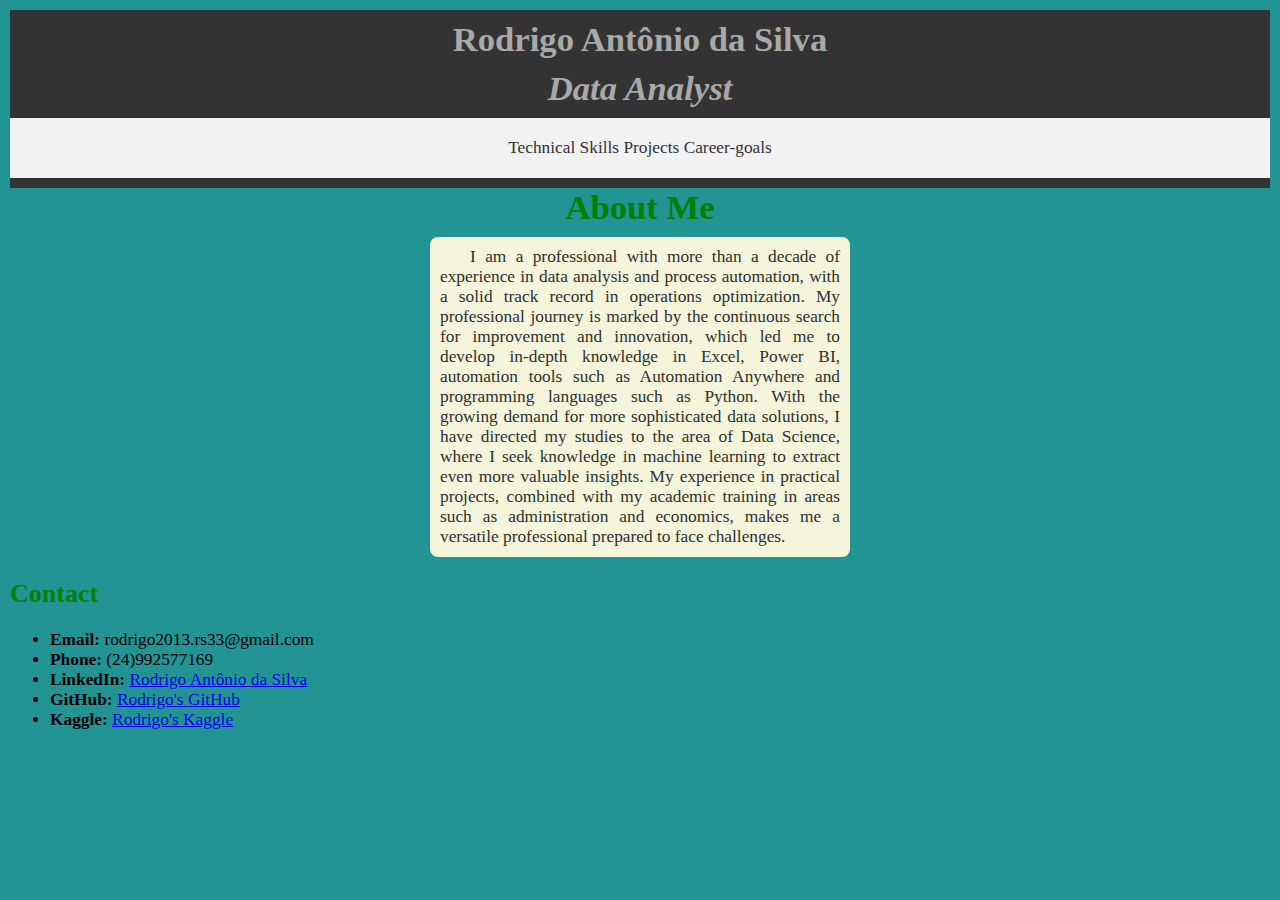
<file: index.html>
<!DOCTYPE html>
<html lang="en">
<head>
    <meta charset="UTF-8">
    <meta name="viewport" content="width=device-width, initial-scale=1.0">
    <title >Rodrigo Antônio da Silva - Data Analyst</title>
    <link rel="stylesheet" href="css/style.css">
</head>
<body>
    <header>
        <h1 style="color:darkgray;">Rodrigo Antônio da Silva</h1>
        <h1 style="color:darkgray;"><i>Data Analyst</i></h1>
        <nav>
            <a href="habilidades.html">Technical Skills</a>
            <a href="projetos.html">Projects</a>
            <a href="pessoais.html">Career-goals</a>
        </nav>
        
    </header>

    <section id="about">
        <h1 style="color:green; text-align: center;">About Me</h1>
        <p style="color:rgb(46, 48, 46); text-align: justify; text-indent: 30px; width: 400px; margin: auto; background-color: beige; padding: 10px;">
            I am a professional with more than a decade of experience in data analysis and process automation, 
            with a solid track record in operations optimization. My professional journey is marked by the 
            continuous search for improvement and innovation, which led me to develop in-depth knowledge in 
            Excel, Power BI, automation tools such as Automation Anywhere and programming languages ​​such as 
            Python.
            
            With the growing demand for more sophisticated data solutions, I have directed my studies to the
            area of ​​Data Science, where I seek knowledge in machine learning to extract even more valuable 
            insights. My experience in practical projects, combined with my academic training in areas 
            such as administration and economics, makes me a versatile professional prepared to face challenges.
        </p> 

        <h2 style="color:green">Contact</h2>

        <ul>
            <li><strong>Email:</strong> rodrigo2013.rs33@gmail.com</li>
            <li><strong>Phone:</strong> (24)992577169</li>
            <li><strong>LinkedIn:</strong> <a href="https://www.linkedin.com/in/rodrigo-antonio-silva/">Rodrigo Antônio da Silva</a></li>
            <li><strong>GitHub:</strong> <a href="https://github.com/Rodrigo-Antonio-Silva">Rodrigo's GitHub</a></li>
            <li><strong>Kaggle:</strong> <a href="https://www.kaggle.com/rodrigosilva33333">Rodrigo's Kaggle</a></li>
        </ul>
    </section>

    
</body>
</html>
</file>
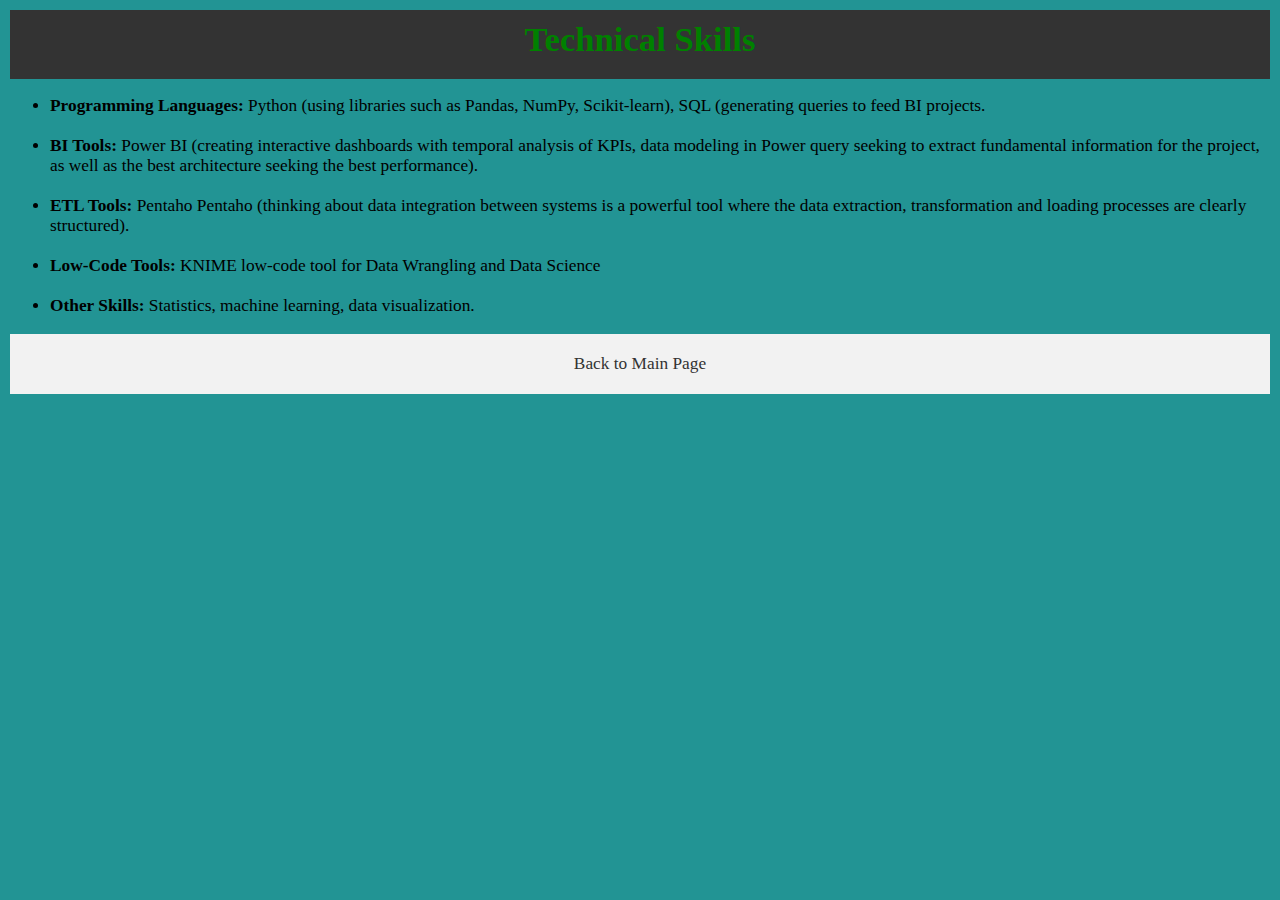
<file: habilidades.html>
<!DOCTYPE html>
<html lang="en">
<head>
    <meta charset="UTF-8">
    <meta name="viewport" content="width=device-width, initial-scale=1.0">
    <title >Technical Skills - Rodrigo Antônio da Silva</title>
    <link rel="stylesheet" href="css/style.css">
</head>
<body>
    <header>
        <h1 style="color:green">Technical Skills</h1>
    </header>

    <section id="skills">
        <ul>
            <li><strong>Programming Languages:</strong> Python (using libraries such as Pandas, NumPy, Scikit-learn), SQL (generating queries to feed BI projects.</li>
            <br>
            <li><strong>BI Tools:</strong> Power BI (creating interactive dashboards with temporal analysis of KPIs, data modeling in Power query seeking to extract fundamental information for the project, as well as the best architecture seeking the best performance).</li>
            <br>
            <li><strong>ETL Tools:</strong> Pentaho Pentaho (thinking about data integration between systems is a powerful tool where the data extraction, transformation and loading processes are clearly structured).</li>
            <br>
            <li><strong>Low-Code Tools:</strong> KNIME low-code tool for Data Wrangling and Data Science</li>
            <br>
            <li><strong>Other Skills:</strong> Statistics, machine learning, data visualization.</li>
        </ul>
    </section>

    <nav>
        <a href="index.html">Back to Main Page</a>
    </nav>
</body>
</html>
</file>
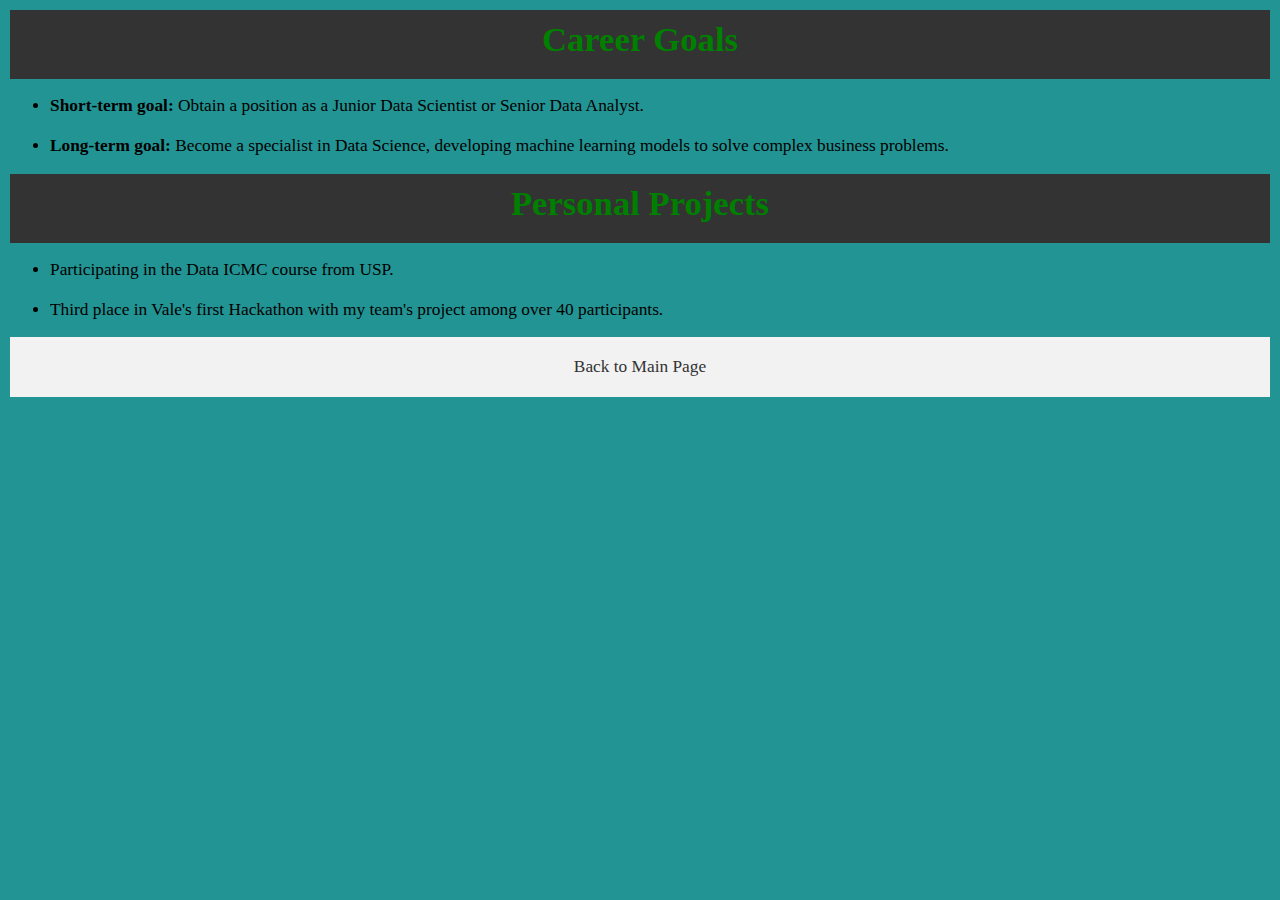
<file: pessoais.html>
<!DOCTYPE html>
<html lang="en">
<head>
    <meta charset="UTF-8">
    <meta name="viewport" content="width=device-width, initial-scale=1.0">
    <title>Personal Projects - Rodrigo Antônio da Silva</title>
    <link rel="stylesheet" href="css/style.css">
</head>
<body>
    <header>
        <h1 style="color:green">Career Goals</h1>
    </header>

    <section id="career-goals">
        <ul>
            <li><strong>Short-term goal:</strong> Obtain a position as a Junior Data Scientist or Senior Data Analyst.</li>
            <br>
            <li><strong>Long-term goal:</strong> Become a specialist in Data Science, developing machine learning models to solve complex business problems.</li>
        </ul>
    </section>

    <header>
        <h1 style="color:green">Personal Projects</h1>
    </header>

    <section id="personal-projects">
        <ul>
            <li>Participating in the Data ICMC course from USP.</li>
            <br>
            <li>Third place in Vale's first Hackathon with my team's project among over 40 participants.</li>
        </ul>
    </section>

    <nav>
        <a href="index.html">Back to Main Page</a>
    </nav>
</body>
</html>
</file>
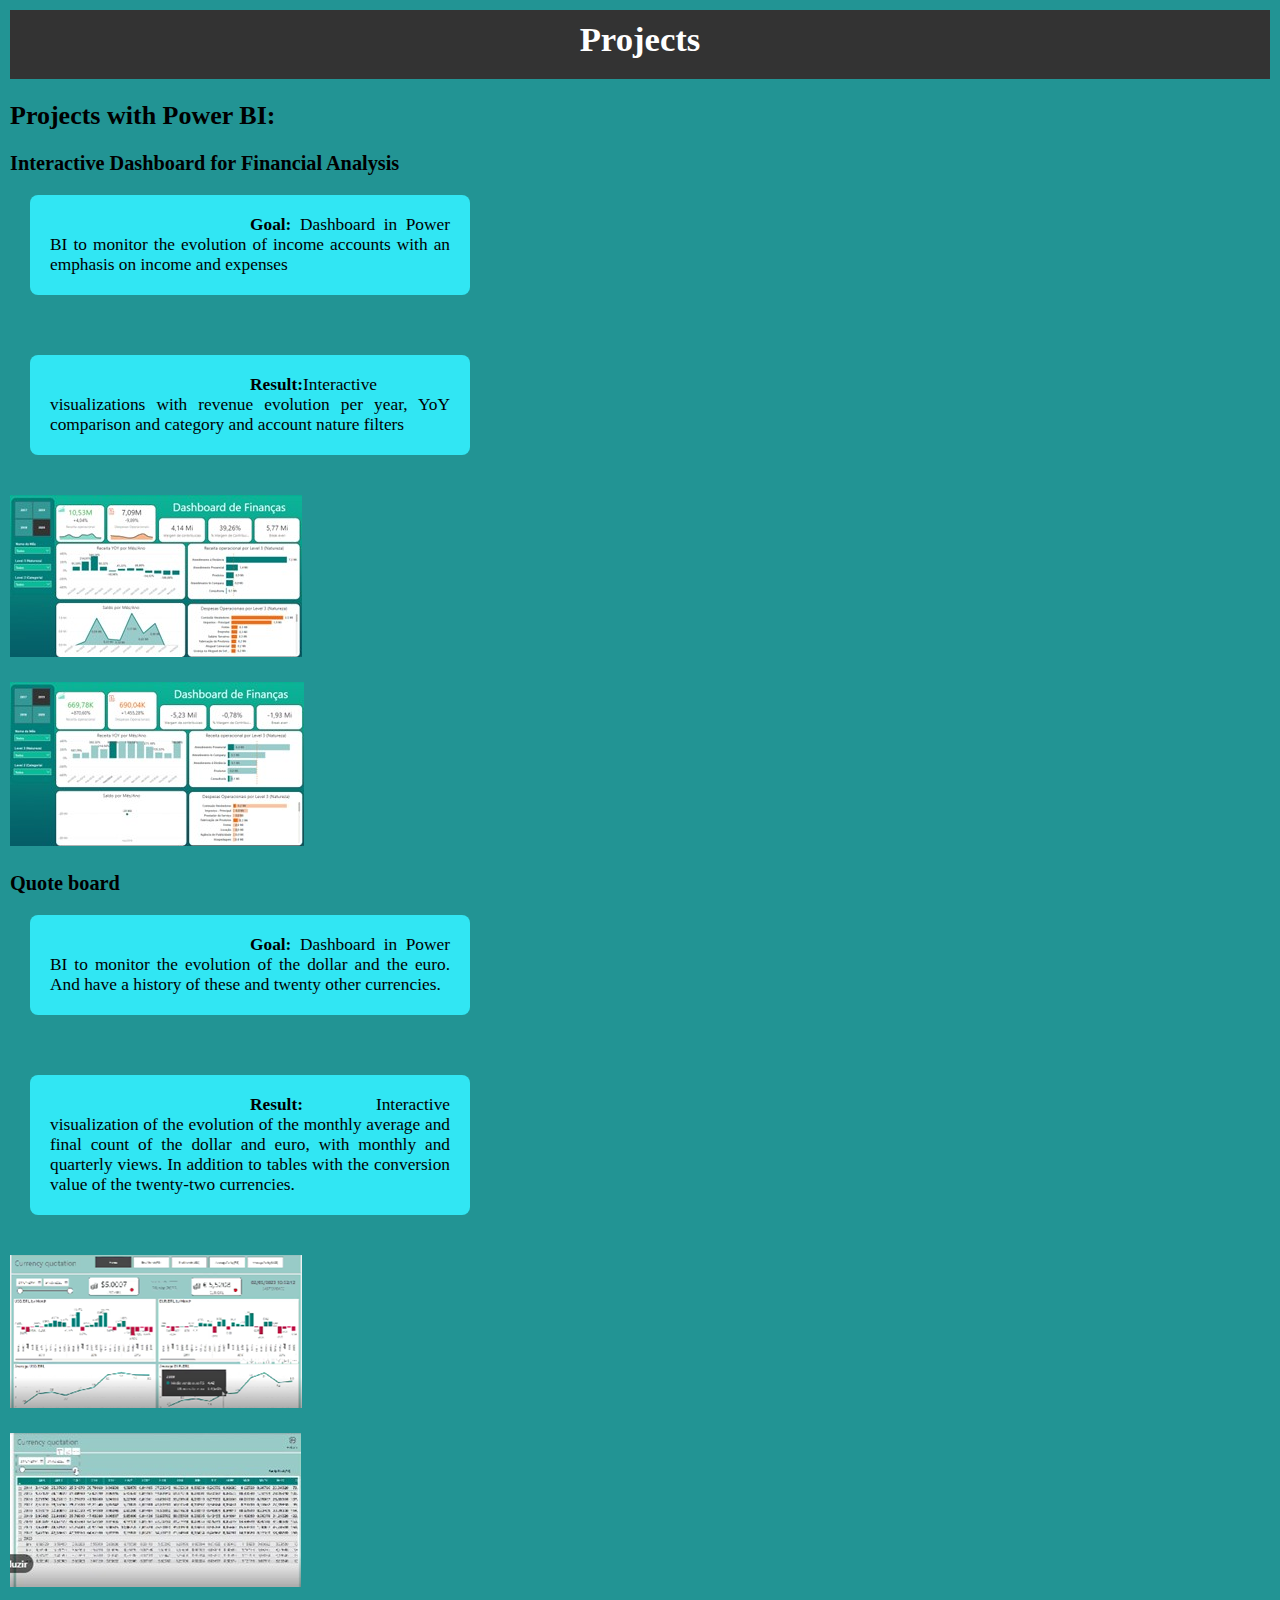
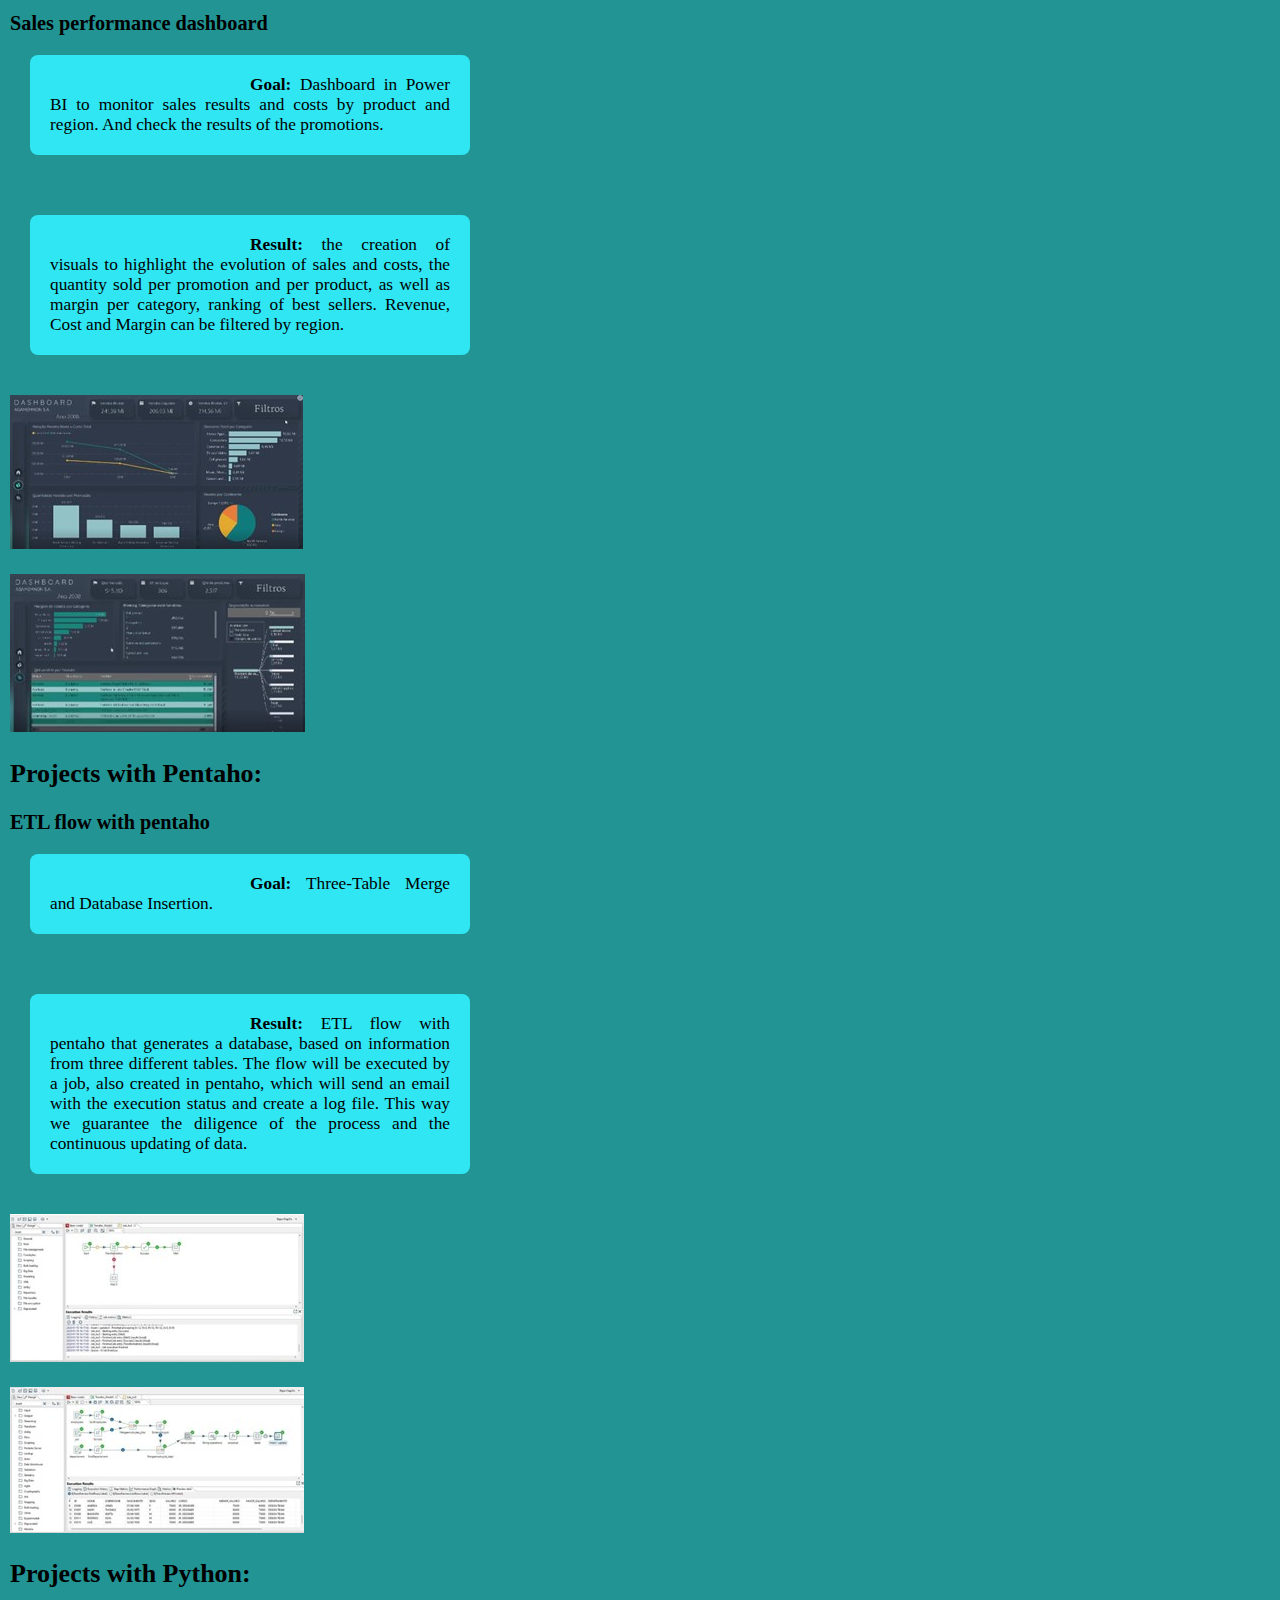
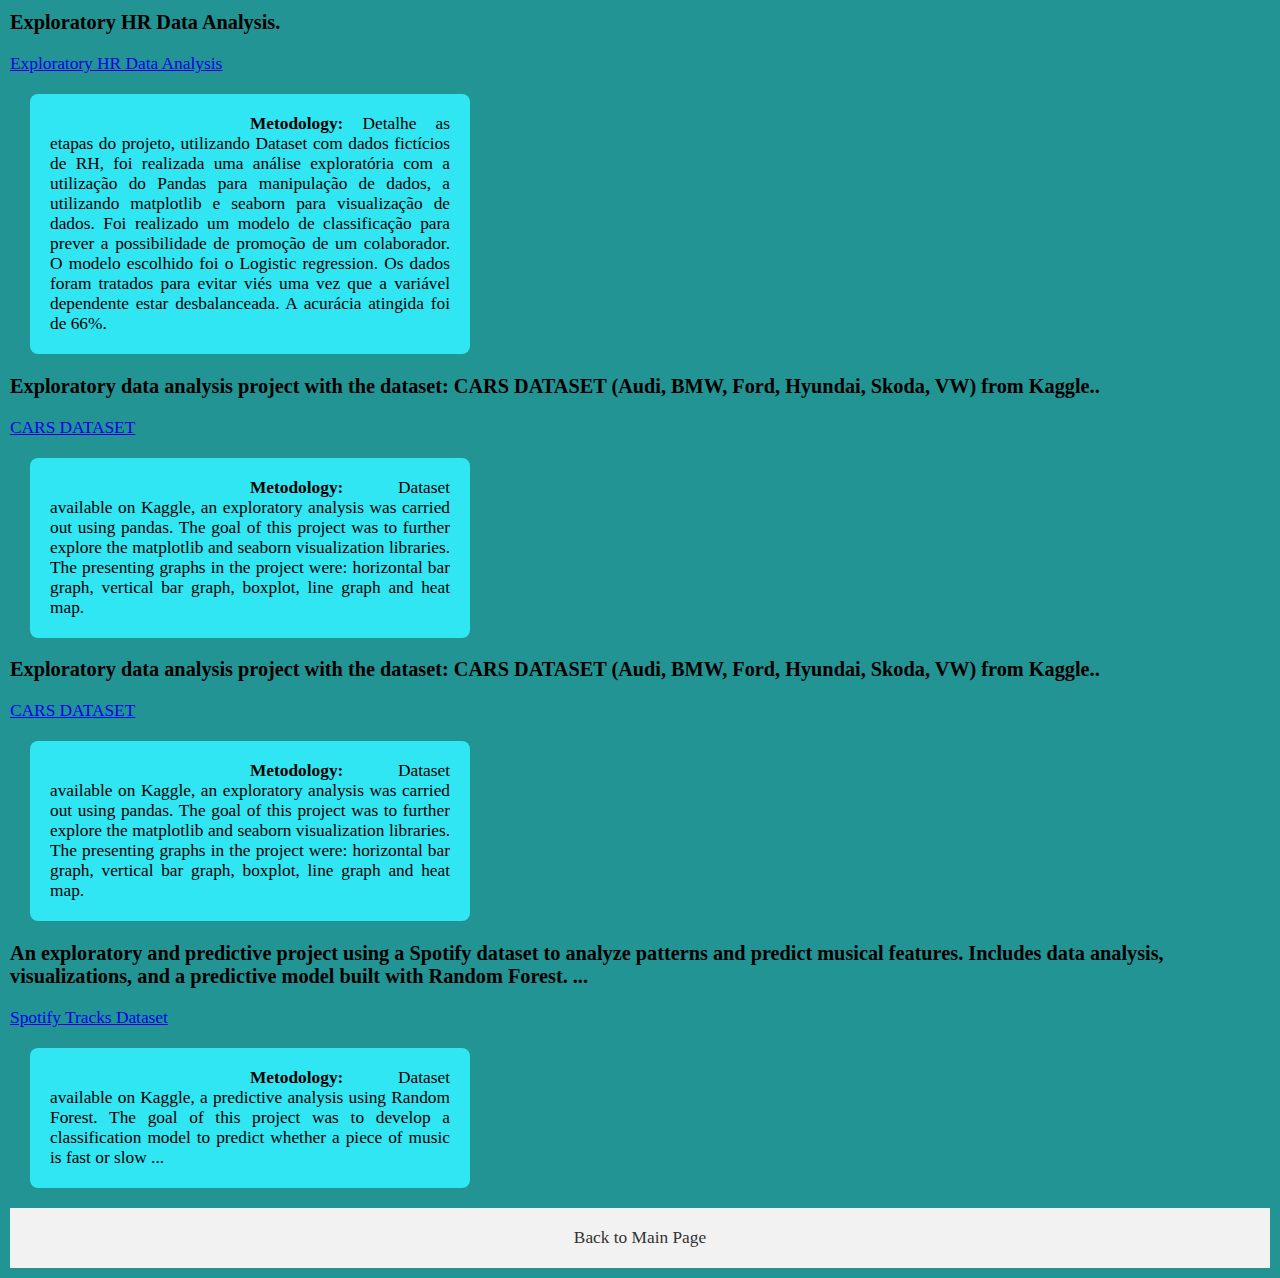
<file: projetos.html>
<!DOCTYPE html>
<html lang="en">
<head>
    <meta charset="UTF-8">
    <meta name="viewport" content="width=device-width, initial-scale=1.0">
    <title>Projects - Rodrigo Antônio da Silva</title>
    <link rel="stylesheet" href="css/style.css">
</head>
<body>
    <header>
        <h1>Projects</h1>
    </header>

    <section id="project1">
        <article>
            <h2>Projects with Power BI:</h2>
            <h3>Interactive Dashboard for Financial Analysis</h3>
            <p style="width:400px;"><b>Goal:</b> Dashboard in Power BI to monitor the evolution of income accounts with an emphasis on income and expenses</p><br>
            <p style="width:400px;"><b>Result:</b>Interactive visualizations with revenue evolution per year, YoY comparison and category and account nature filters</p><br>
            <img alt="" class="img-circle" src="img/DFin1.jpg">
            <br>
            <br>
            <img alt="" class="img-circle" src="img/DFin2.jpg"><br>
        </article>
        <!-- Add more project descriptions here -->
    </section>

    <section id="project2">
        <article>
            <h3>Quote board</h3>
            <p style="width:400px; ";><b>Goal:</b> Dashboard in Power BI to monitor the evolution of the dollar and the euro. And have a history of these and twenty other currencies.</p><br>
            <p style="width:400px; "><b>Result:</b> Interactive visualization of the evolution of the monthly average and final count of the dollar and euro, with monthly and quarterly views. In addition to tables with the conversion value of the twenty-two currencies.</p><br>
            <img alt="" class="img-circle" src="img/DMoeda1.png">
            <br>
            <br>
            <img alt="" class="img-circle" src="img/DMoeda2.jpg">
        </article>
        <!-- Add more project descriptions here -->
    </section>

    <section id="project3">
        <article>
            <h3>Sales performance dashboard</h3>
            <p style="width:400px; "><b>Goal:</b> Dashboard in Power BI to monitor sales results and costs by product and region. And check the results of the promotions.</p><br>
            <p style="width:400px; "><b>Result:</b> the creation of visuals to highlight the evolution of sales and costs, the quantity sold per promotion and per product, as well as margin per category, ranking of best sellers. Revenue, Cost and Margin can be filtered by region.</p><br>
            <img alt="" class="img-circle" src="img/DCom1.jpg">
            <br>
            <br>
            <img alt="" class="img-circle" src="img/DCom2.jpg">
        </article>
        <!-- Add more project descriptions here -->
    </section> 

    <section id="project4">
        <article>
            <h2>Projects with Pentaho:</h2>
            <h3>ETL flow with pentaho</h3>
            <p style="width:400px; "><b>Goal:</b> Three-Table Merge and Database Insertion.</p><br>
            <p style="width:400px; "><b>Result:</b> ETL flow with pentaho that generates a database, based on information from three different tables. The flow will be executed by a job, also created in pentaho, which will send an email with the execution status and create a log file. This way we guarantee the diligence of the process and the continuous updating of data.</p><br>
            <img alt="" class="img-circle" src="img/Pent01.jpg">
            <br>
            <br>
            <img alt="" class="img-circle" src="img/Pent02.jpg">
        </article>
        <!-- Add more project descriptions here -->
    </section>

    <section id="project5">
        <article>
            <h2>Projects with Python:</h2>
            <h3>Exploratory HR Data Analysis.</h3>
            <a href="https://lnkd.in/dSxV3VNq">Exploratory HR Data Analysis</a>
            <p style="width:400px; "><b>Metodology:</b> Detalhe as etapas do projeto, utilizando Dataset 
                com dados fictícios de RH, foi realizada uma 
                análise exploratória com a utilização do Pandas
                 para manipulação de dados, a utilizando matplotlib e seaborn para visualização de dados. Foi realizado um modelo de classificação para prever a possibilidade de promoção de um colaborador. O modelo escolhido foi o Logistic regression. Os dados foram tratados para evitar viés uma vez que a variável dependente estar desbalanceada. A acurácia atingida foi de 66%.</p>
        </article>
        <!-- Add more project descriptions here -->
    </section>

    <section id="project6">
        <article>
            <h3>Exploratory data analysis project with the dataset: CARS DATASET (Audi, BMW, Ford, Hyundai, Skoda, VW) from Kaggle..</h3>
            <a href="https://lnkd.in/dwBnJ6Ry"> CARS DATASET</a>
            <p style="width:400px; "><b>Metodology:</b> Dataset available on Kaggle, an exploratory analysis was carried out using pandas. The goal of this project was to further explore the matplotlib and seaborn visualization libraries. The presenting graphs in the project were: horizontal bar graph, vertical bar graph, boxplot, line graph and heat map.</p>
        </article>
        <!-- Add more project descriptions here -->
    </section>

    <section id="project">
        <article>
            <h3>Exploratory data analysis project with the dataset: CARS DATASET (Audi, BMW, Ford, Hyundai, Skoda, VW) from Kaggle..</h3>
            <a href="https://lnkd.in/dwBnJ6Ry"> CARS DATASET</a>
            <p style="width:400px; "><b>Metodology:</b> Dataset available on Kaggle, an exploratory analysis was carried out using pandas. The goal of this project was to further explore the matplotlib and seaborn visualization libraries. The presenting graphs in the project were: horizontal bar graph, vertical bar graph, boxplot, line graph and heat map.</p>
        </article>
        <!-- Add more project descriptions here -->
    </section>

     <section id="project">
        <article>
            <h3>An exploratory and predictive project using a Spotify dataset to analyze patterns and predict musical features. Includes data analysis, visualizations, and a predictive model built with Random Forest. ...</h3>
            <a href="Spotify_KaggleDataset.ipynb"> Spotify Tracks Dataset</a>
            <p style="width:400px; "><b>Metodology:</b> Dataset available on Kaggle, a predictive analysis using Random Forest. The goal of this project was to develop a classification model to predict whether a piece of music is fast or slow ...</p>
        </article>
        <!-- Add more project descriptions here -->
    </section>
    <nav>
        <a href="index.html">Back to Main Page</a>
    </nav>
</body>
</html>
</file>
<file: css/style.css>
body {
    font-family: 'Handlee', cursive;
    font-size: 13pt;
    background-color: #229494;
    padding: 10px;
    margin: 0;
}


header {
    background: #333;
    color: #fff;
    padding: 10px 0;
    text-align: center;
}

h1 {
    margin: 0;
    padding-bottom: 10px;
}

p {
    padding: 0;
    margin: 0;
    text-align: justify;
    text-indent: 200px; /* Recuo de 20 pixels */
}

nav {
    background-color: #f2f2f2;
    padding: 20px;
    text-align: center;
}



nav a {
    text-decoration: none;
    color: #333;
}

section p {
    padding: 20px;
    margin: 20px;
    background: #31e6f3;
    border-radius: 8px;
}
</file>
